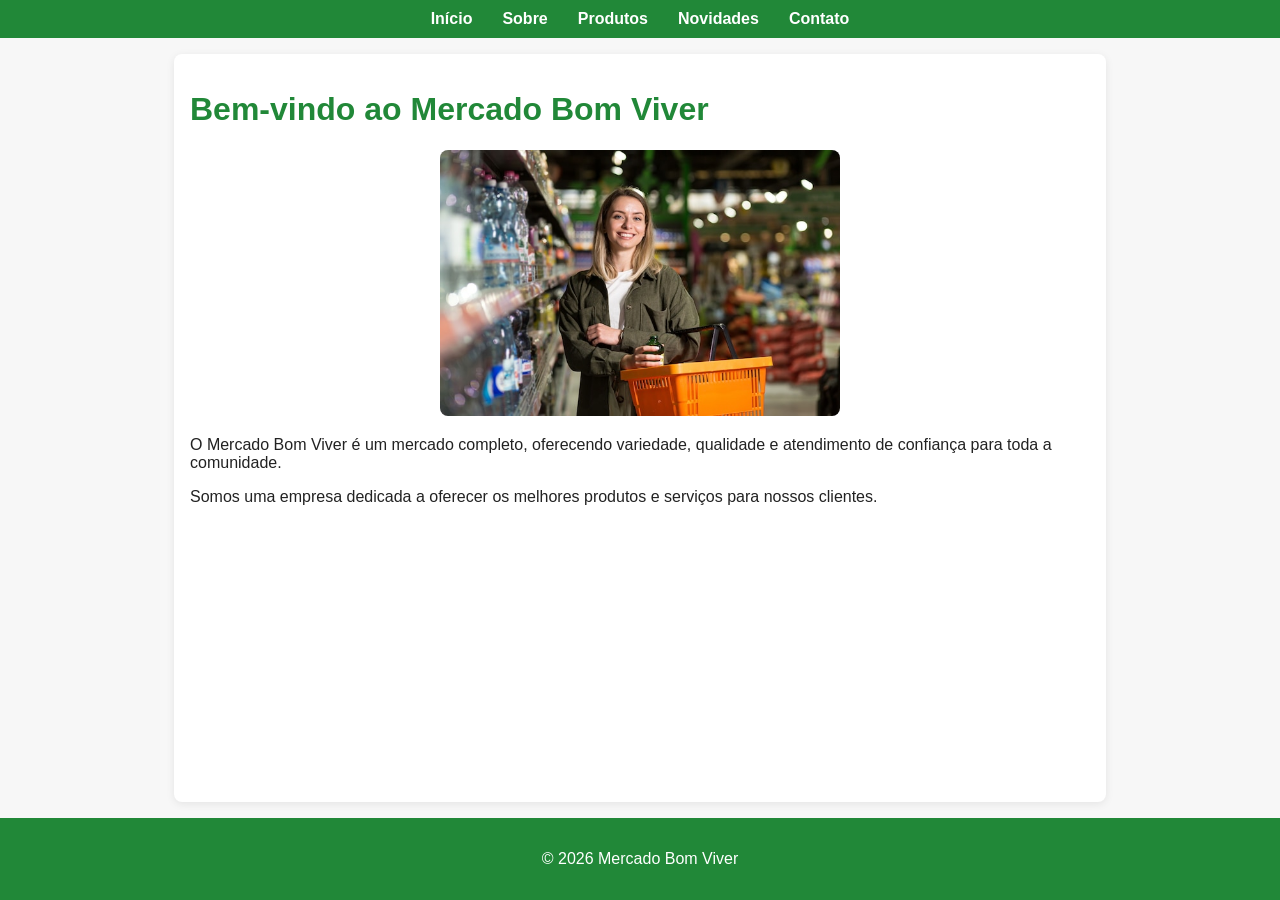
<file: index.html>
<!DOCTYPE html>
<html lang="pt-br">

<head>
    <meta charset="UTF-8">
    <meta name="viewport" content="width=device-width, initial-scale=1.0">
    <title>Mercado Bom Viver - Página Inicial</title>
    <link rel="stylesheet" href="style.css">
    <script src="script.js" defer></script>
</head>

<body>
    <header>
        <nav>
            <ul>
                <li><a href="index.html">Início</a></li>
                <li><a href="sobre.html">Sobre</a></li>
                <li><a href="produtos.php">Produtos</a></li>
                <li><a href="novidades.html">Novidades</a></li>
                <li><a href="contato.html">Contato</a></li>
            </ul>
        </nav>
    </header>
    <main>
        <h1>Bem-vindo ao Mercado Bom Viver</h1>
        <img src="img/index/empresa.jpg" alt="Foto da empresa" class="img-destaque">
        <p class="descricao">O Mercado Bom Viver é um mercado completo, oferecendo variedade, qualidade e atendimento de
            confiança para toda a comunidade.</p>
        <p>Somos uma empresa dedicada a oferecer os melhores produtos e serviços para nossos clientes.</p>
    </main>
    <footer>
        <p>&copy; 2026 Mercado Bom Viver</p>
    </footer>
</body>

</html>
</file>
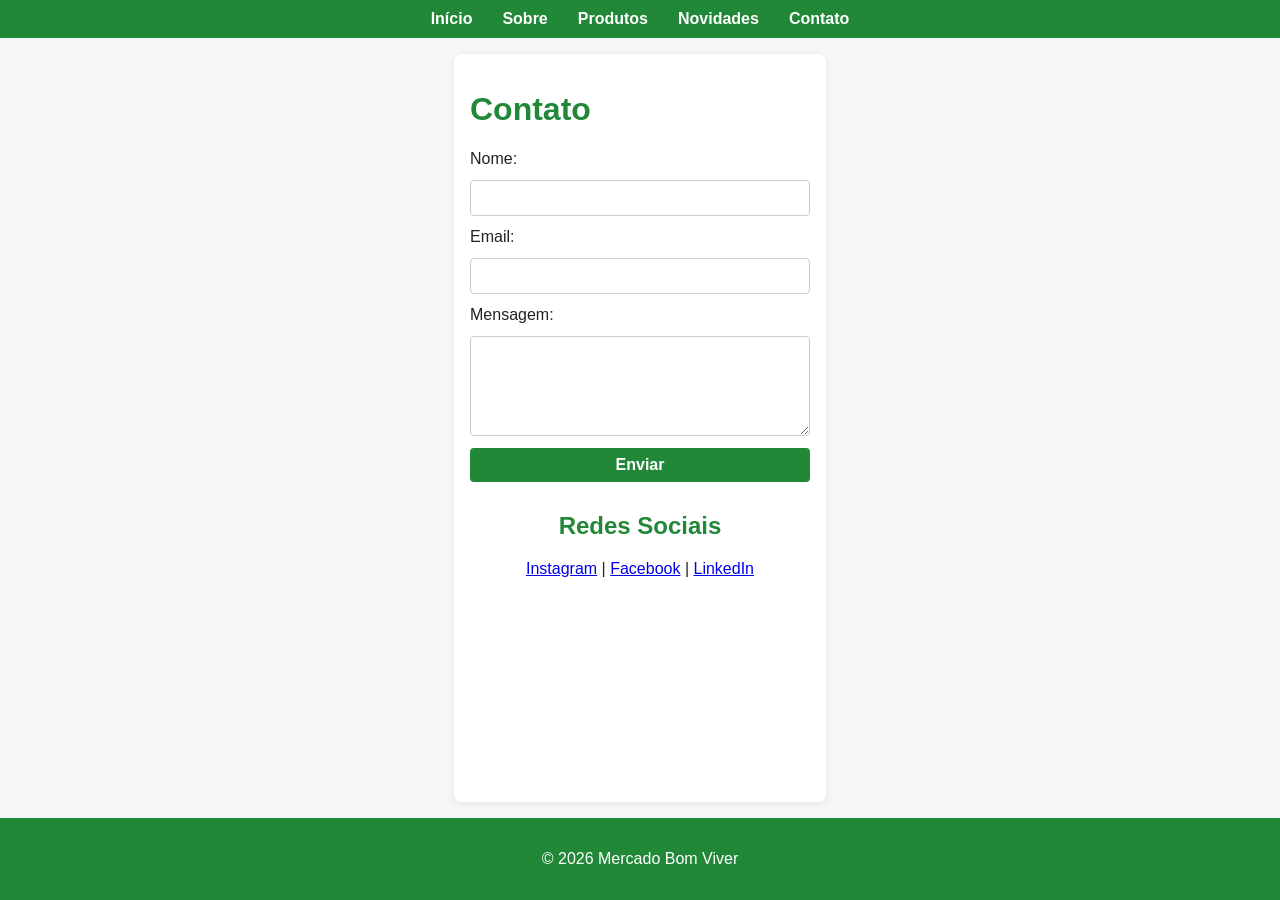
<file: contato.html>
<!DOCTYPE html>
<html lang="pt-br">

<head>
    <meta charset="UTF-8">
    <meta name="viewport" content="width=device-width, initial-scale=1.0">
    <title>Contato - Empresa Exemplo</title>
    <link rel="stylesheet" href="style.css">
    <script src="script.js" defer></script>
</head>

<body>
    <header>
        <nav>
            <ul>
                <li><a href="index.html">Início</a></li>
                <li><a href="sobre.html">Sobre</a></li>
                <li><a href="produtos.php">Produtos</a></li>
                <li><a href="novidades.html">Novidades</a></li>
                <li><a href="contato.html">Contato</a></li>
            </ul>
        </nav>
    </header>
    <main>
        <h1>Contato</h1>
        <form id="form-contato">
            <label for="nome">Nome:</label>
            <input type="text" id="nome" name="nome" required>
            <label for="email">Email:</label>
            <input type="email" id="email" name="email" required>
            <label for="mensagem">Mensagem:</label>
            <textarea id="mensagem" name="mensagem" required></textarea>
            <button type="submit">Enviar</button>
            <script>
                document.getElementById('form-contato').addEventListener('submit', function (e) {
                    e.preventDefault();
                    const nome = document.getElementById('nome').value;
                    const email = document.getElementById('email').value;
                    const mensagem = document.getElementById('mensagem').value;
                    const destinatario = 'esseemailnaoexiste@mercadobomviver.com.br';
                    const assunto = encodeURIComponent('Contato pelo site - Mercado Bom Viver - ' + nome);
                    const corpo = encodeURIComponent(`Nome: ${nome}\nEmail: ${email}\nMensagem: ${mensagem}`);
                    window.location.href = `mailto:${destinatario}?subject=${assunto}&body=${corpo}`;
                });
            </script>
        </form>
        <div class="redes-sociais">
            <h2>Redes Sociais</h2>
            <a href="https://www.instagram.com/" target="_blank" rel="noopener">Instagram</a> |
            <a href="https://www.facebook.com/" target="_blank" rel="noopener">Facebook</a> |
            <a href="https://www.linkedin.com/" target="_blank" rel="noopener">LinkedIn</a>
        </div>
    </main>
    <footer>
        <p>&copy; 2026 Mercado Bom Viver</p>
    </footer>
</body>

</html>
</file>
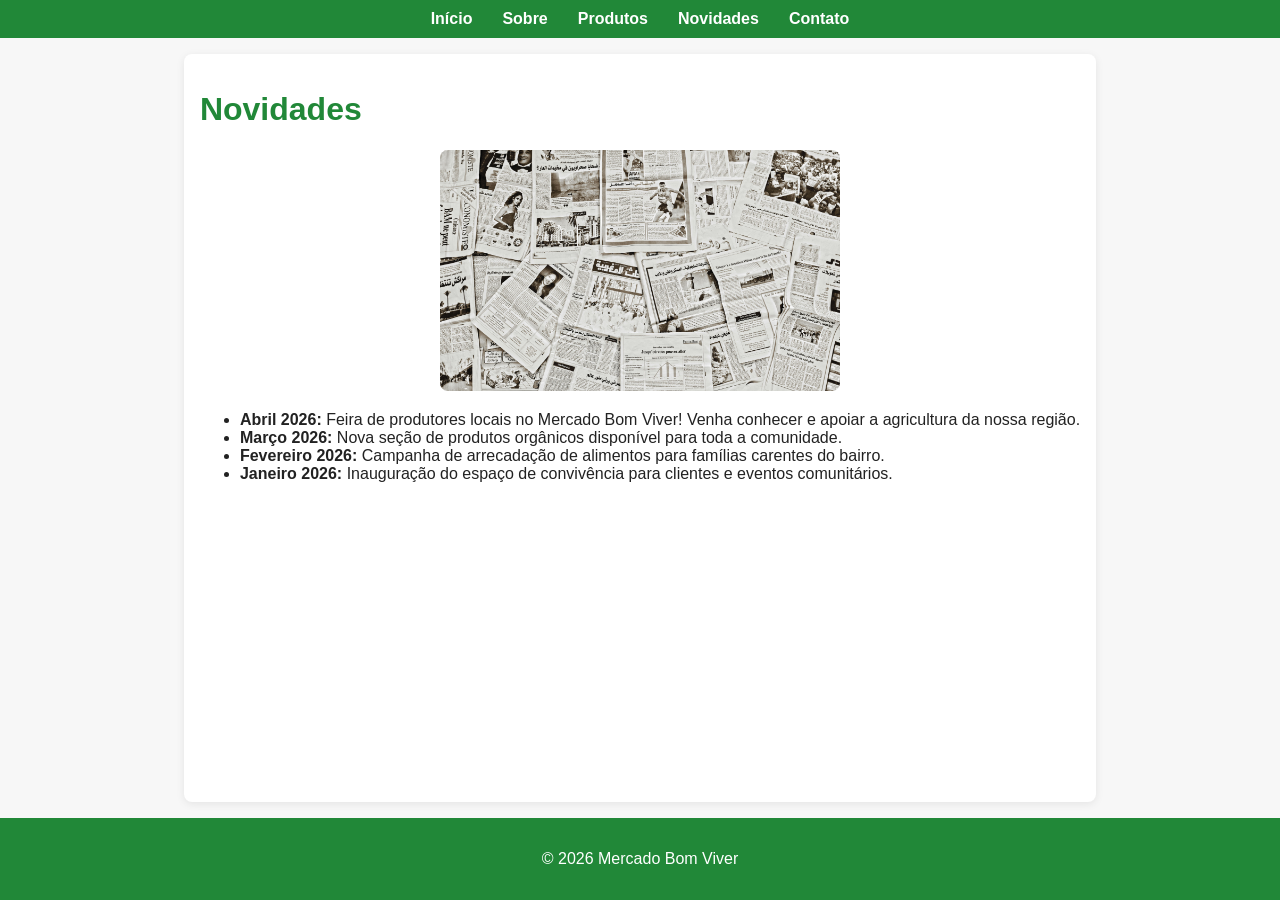
<file: novidades.html>
<!DOCTYPE html>
<html lang="pt-br">

<head>
    <meta charset="UTF-8">
    <meta name="viewport" content="width=device-width, initial-scale=1.0">
    <title>Novidades - Mercado Bom Viver</title>
    <link rel="stylesheet" href="style.css">
    <script src="script.js" defer></script>
</head>

<body>
    <header>
        <nav>
            <ul>
                <li><a href="index.html">Início</a></li>
                <li><a href="sobre.html">Sobre</a></li>
                <li><a href="produtos.php">Produtos</a></li>
                <li><a href="novidades.html">Novidades</a></li>
                <li><a href="contato.html">Contato</a></li>
            </ul>
        </nav>
    </header>
    <main>
        <h1>Novidades</h1>
        <img src="img/novidades/novidade.jpg" alt="Novidade no mercado" class="img-destaque">
        <ul>
            <li><strong>Abril 2026:</strong> Feira de produtores locais no Mercado Bom Viver! Venha conhecer e apoiar a
                agricultura da nossa região.</li>
            <li><strong>Março 2026:</strong> Nova seção de produtos orgânicos disponível para toda a comunidade.</li>
            <li><strong>Fevereiro 2026:</strong> Campanha de arrecadação de alimentos para famílias carentes do bairro.
            </li>
            <li><strong>Janeiro 2026:</strong> Inauguração do espaço de convivência para clientes e eventos
                comunitários.</li>
        </ul>
    </main>
    <footer>
        <p>&copy; 2026 Mercado Bom Viver</p>
    </footer>
</body>

</html>
</file>
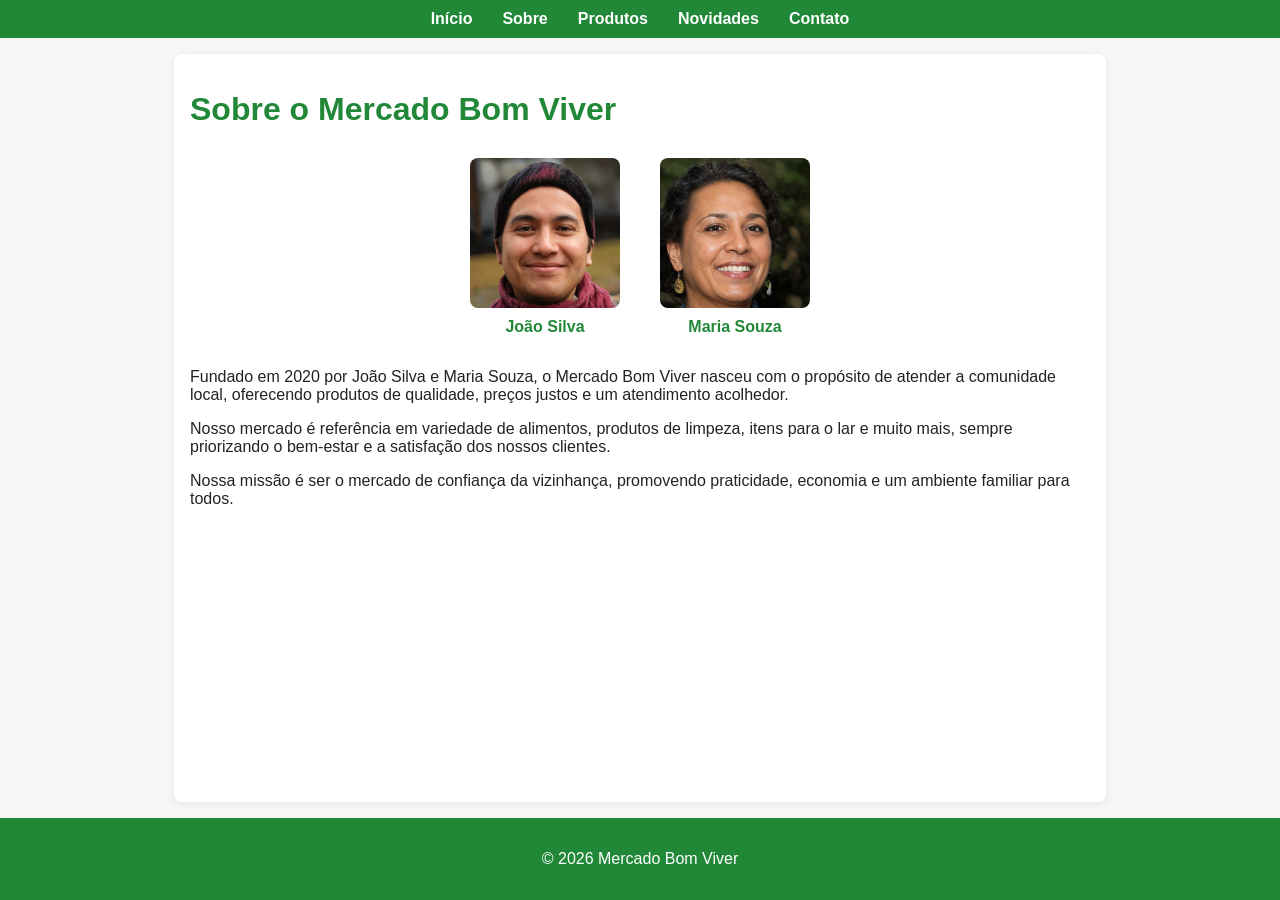
<file: sobre.html>
<!DOCTYPE html>
<html lang="pt-br">

<head>
    <meta charset="UTF-8">
    <meta name="viewport" content="width=device-width, initial-scale=1.0">
    <title>Sobre - Mercado Bom Viver</title>
    <link rel="stylesheet" href="style.css">
    <script src="script.js" defer></script>
</head>

<body>
    <header>
        <nav>
            <ul>
                <li><a href="index.html">Início</a></li>
                <li><a href="sobre.html">Sobre</a></li>
                <li><a href="produtos.php">Produtos</a></li>
                <li><a href="novidades.html">Novidades</a></li>
                <li><a href="contato.html">Contato</a></li>
            </ul>
        </nav>
    </header>
    <main>
        <h1>Sobre o Mercado Bom Viver</h1>
        <div class="fundadores-container">
            <div class="fundador">
                <img src="img/sobre/joao.jpg" alt="João Silva" class="img-destaque">
                <p class="nome-fundador">João Silva</p>
            </div>
            <div class="fundador">
                <img src="img/sobre/maria.jpg" alt="Maria Souza" class="img-destaque">
                <p class="nome-fundador">Maria Souza</p>
            </div>
        </div>
        <p>Fundado em 2020 por João Silva e Maria Souza, o Mercado Bom Viver nasceu com o propósito de atender a
            comunidade local, oferecendo produtos de qualidade, preços justos e um atendimento acolhedor.</p>
        <p>Nosso mercado é referência em variedade de alimentos, produtos de limpeza, itens para o lar e muito mais,
            sempre priorizando o bem-estar e a satisfação dos nossos clientes.</p>
        <p>Nossa missão é ser o mercado de confiança da vizinhança, promovendo praticidade, economia e um ambiente
            familiar para todos.</p>
    </main>
    <footer>
        <p>&copy; 2026 Mercado Bom Viver</p>
    </footer>
</body>

</html>
</file>
<file: style.css>
/* style.css - Estilo principal do site */

html,
body {
    height: 100%;
    margin: 0;
    padding: 0;
}

body {
    font-family: Arial, sans-serif;
    min-height: 100vh;
    display: flex;
    flex-direction: column;
    background: #f7f7f7;
    color: #222;
}


header {
    background: #218838;
    color: #fff;
    padding: 10px 0;
}

nav ul {
    list-style: none;
    display: flex;
    justify-content: center;
    margin: 0;
    padding: 0;
}

nav ul li {
    margin: 0 15px;
}

nav ul li a {
    color: #fff;
    text-decoration: none;
    font-weight: bold;
    transition: color 0.2s;
}

nav ul li a:hover {
    color: #c3e6cb;
}

main {
    margin: 1rem auto;
    background: #fff;
    padding: 1rem;
    border-radius: 8px;
    box-shadow: 0 2px 8px rgba(0, 0, 0, 0.08);
    flex: 1;
    max-width: 900px;
    min-width: 340px;
}

footer {
    background: #218838;
    color: #fff;
    text-align: center;
    padding: 1rem 0;
    margin-top: auto;
}

h1,
h2 {
    color: #218838;
}

.img-destaque {
    width: 100%;
    max-width: 400px;
    display: block;
    margin: 20px auto;
    border-radius: 8px;
}

.produtos {
    display: flex;
    flex-wrap: wrap;
    gap: 24px;
    justify-content: center;
}

.produto {
    background: #f0f0f0;
    border-radius: 8px;
    padding: 16px;
    width: 250px;
    box-shadow: 0 1px 4px rgba(0, 0, 0, 0.06);
    text-align: center;
}

.produto img {
    width: 12rem;
    height: 12rem;
    object-fit: cover;
    border-radius: 8px;
    margin-bottom: 12px;
}

form {
    max-width: 800px;
    min-width: auto;
    display: flex;
    flex-direction: column;
    gap: 12px;
    margin: 0 auto 30px auto;
}

textarea {
    padding: 8px;
    border-radius: 4px;
    border: 1px solid #ccc;
    font-size: 1em;
    min-height: 100px;
    width: 100%;
    box-sizing: border-box;
    resize: both;
    max-width: 100%;
}

input,
button {
    padding: 8px;
    border-radius: 4px;
    border: 1px solid #ccc;
    font-size: 1em;
}

button {
    background: #218838;
    color: #fff;
    border: none;
    cursor: pointer;
    font-weight: bold;
    transition: background 0.2s;
}

button:hover {
    background: #145c2c;
}



.redes-sociais,
.parceiros {
    margin: 24px 0;
    text-align: center;
}



.fundadores-container {
    display: flex;
    justify-content: center;
    gap: 40px;
    margin: 30px 0 10px 0;
}

.fundador {
    display: flex;
    flex-direction: column;
    align-items: center;
    max-width: 180px;
}

.fundador .img-destaque {
    max-width: 150px;
    margin: 0;
}

.nome-fundador {
    margin-top: 10px;
    font-weight: bold;
    color: #218838;
    text-align: center;
}


@media (max-width: 700px) {
    main {
        padding: 10px;
    }

    .produtos {
        flex-direction: column;
        align-items: center;
    }

    nav ul {
        justify-content: space-evenly;
    }

    nav ul li {
        margin: 8px 0;
    }
}
</file>
